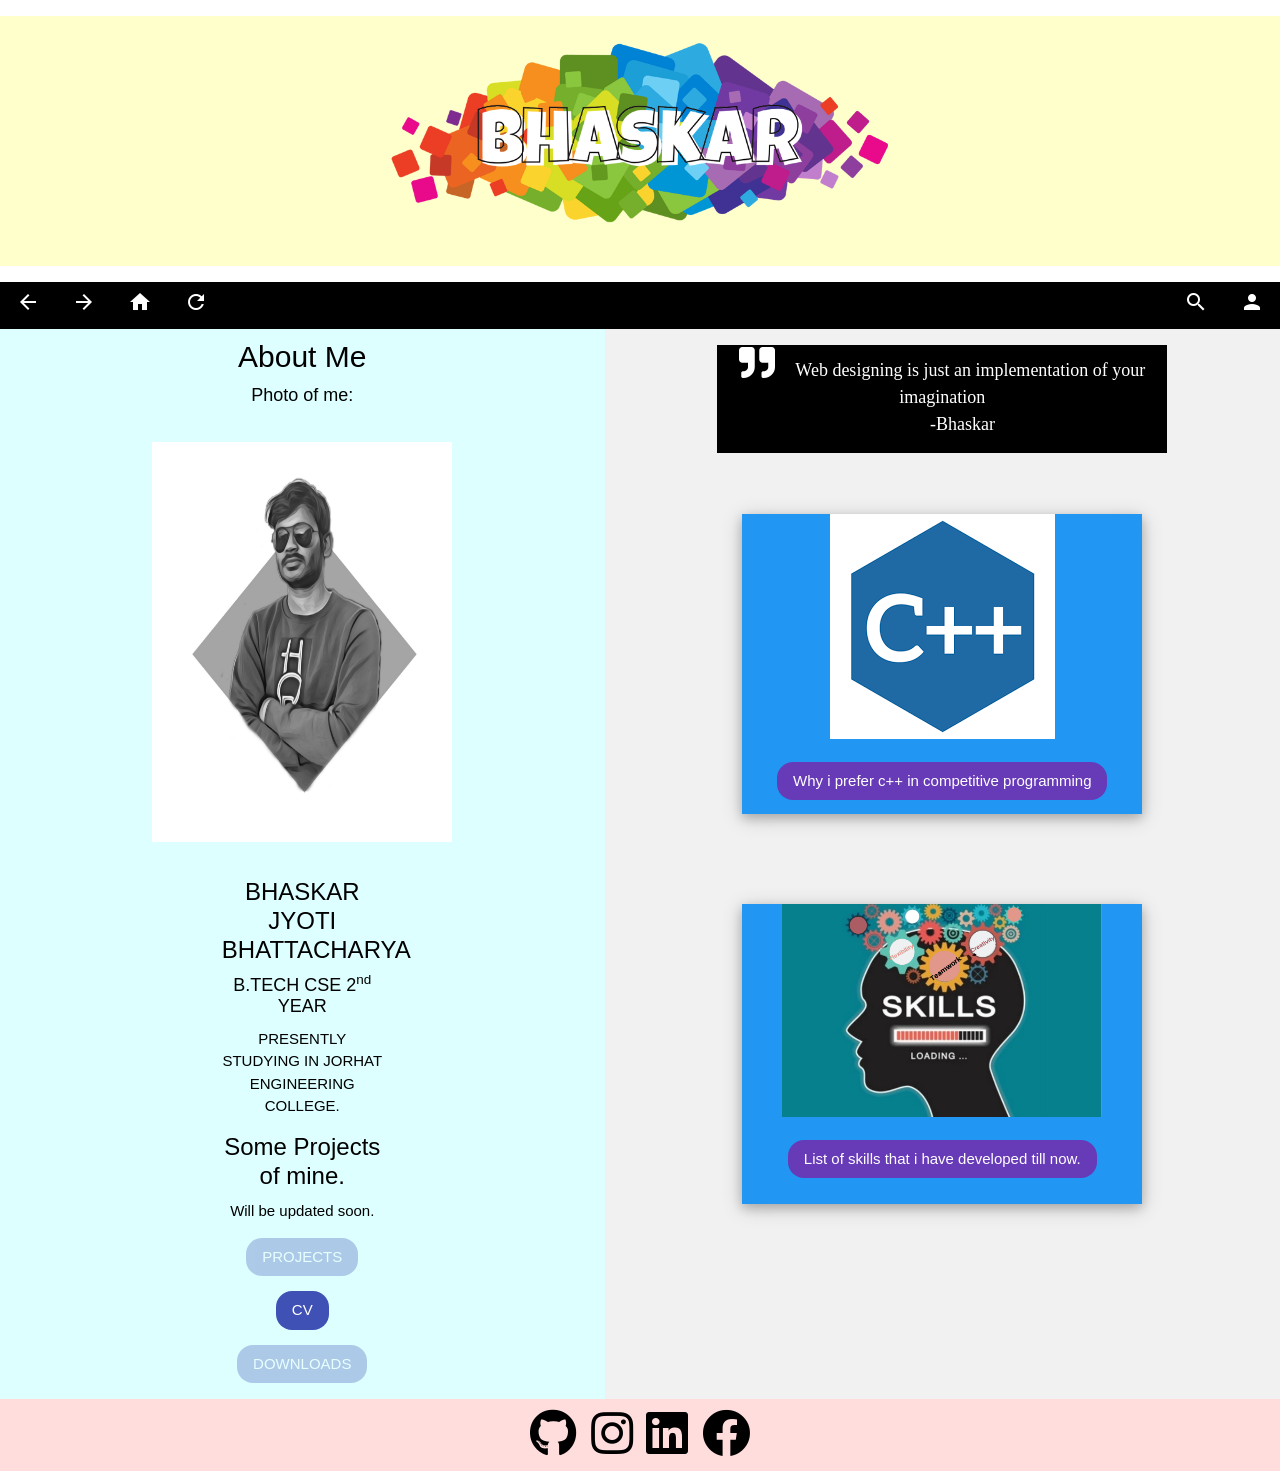
<file: index.html>
<!DOCTYPE html>
<html lang="en">
<head>
  <title>BHASKAR'S WEBPAGE</title>
  <meta charset="utf-8">
  <meta name="viewport" content="width=device-width, initial-scale=1">
  <link rel="stylesheet" href="https://maxcdn.bootstrapcdn.com/bootstrap/4.4.1/css/bootstrap.min.css">
  <link rel="stylesheet" href="https://www.w3schools.com/w3css/4/w3.css">
  <link rel="stylesheet" href="https://cdnjs.cloudflare.com/ajax/libs/font-awesome/4.7.0/css/font-awesome.min.css">
  <link rel="stylesheet" href="https://use.fontawesome.com/releases/v5.8.1/css/all.css">
  <link rel="stylesheet" href="https://fonts.googleapis.com/icon?family=Material+Icons">
  <link rel="stylesheet" href="bhaskar.css">
  <script src="https://ajax.googleapis.com/ajax/libs/jquery/3.4.1/jquery.min.js"></script>
  <script src="https://cdnjs.cloudflare.com/ajax/libs/popper.js/1.16.0/umd/popper.min.js"></script>
  <script src="https://maxcdn.bootstrapcdn.com/bootstrap/4.4.1/js/bootstrap.min.js"></script>
  <style>
.mySlides {display:none;}
  </style>
</head>
<body>
<div class="w3-pale-yellow">
	<center> 
	<div class="w3-content w3-section" style="max-width:500px">
  <img class="mySlides" src="LOGO1.png" style="width:100%">
  <img class="mySlides" src="LOGO.png" style="width:110.5%">
  <img class="mySlides" src="LOGO2.png" style="width:76.7%">
</div>
  </center>
</div>	

 <div class="w3-bar w3-black" style="position:sticky" >
  <a href="#" class="w3-bar-item w3-button"><i class="material-icons">arrow_back</i></a>
  <a href="#" class="w3-bar-item w3-button w3-hide-small"><i class="material-icons">arrow_forward</i></a>
  <a href="#" class="w3-bar-item w3-button w3-hide-small"><i class="material-icons">home</i></a>
  <a href="#" class="w3-bar-item w3-button w3-hide-small w3-spin"><i class="material-icons">refresh</i></a>
  <a href="#" class="w3-right w3-bar-item w3-button w3-hide-small" ><i class="material-icons ">person</i></a>
  <a href="#" class="w3-right w3-bar-item w3-button w3-hide-small" ><i class="material-icons ">search</i></a>
  <a href="javascript:void(0)" class="w3-bar-item w3-button w3-right w3-hide-large w3-hide-medium" onclick="myFunction()">&#9776;</a>
</div>	

<div id="demo" class="w3-bar-block w3-black w3-hide w3-hide-large w3-hide-medium">
  <a href="#" class="w3-bar-item w3-button">Contact</a>
  <a href="#" class="w3-bar-item w3-button">About me</a>
  <a href="#" class="w3-bar-item w3-button">Refresh</a>
</div>
<div class="w3-cell-row">
  <div class="w3-container w3-pale-blue w3-cell w3-mobile">
  	<center>
    <div class="col-sm-4">
      <h2>About Me</h2>
      <h5>Photo of me:</h5>
      <br><br><br><br><br>
      <br><br><br><br><br>
      <div class="card">
    <div class="image-area">
		<div class="img-wrapper">
			<img src="photo.jpg" alt="bhaskar" width="300" height="300">
			<h2>BHASKAR</h2>
			<ul>
				<li><a href="https://github.com/bhaskar-web" target="_blank"><i class="fab fa-github"></i></a></li>
				<li><a href="https://www.instagram.com/bhaskar_bhatta_/" target="_blank"><i class="fab fa-instagram"></i></a></li>
				<li><a href="https://linkedin.com/in/bhaskar-jyoti-bhattacharya-0a820817b" target="_blank"><i class="fab fa-linkedin"></i></a></li>
				<li><a href="https://www.facebook.com/bhaskar.bhattacharya.961" target="_blank"><i class="fab fa-facebook"></i></a></li>
			</ul>
		</div>
	</div>
</div>
      <br><br><br><br><br>
      <br><br><br><br><br>
      <h3>BHASKAR JYOTI BHATTACHARYA</h3>
      <h5>B.TECH CSE 2<sup>nd</sup> YEAR</h5>
      <p>PRESENTLY STUDYING IN JORHAT ENGINEERING COLLEGE.</p>
      <h3>Some Projects of mine.</h3>
      <p>Will be updated soon.</p>
      <p><a class="w3-button w3-indigo w3-disabled w3-round-xlarge" href="#">PROJECTS</a></p>
   	  <p><a class="w3-button w3-indigo w3-ripple w3-round-xlarge" href="#">CV</a></p>
   	  <p><a class="w3-button w3-indigo w3-disabled w3-round-xlarge" href="#">DOWNLOADS</a></p>
    </div></center>
  </div>
  <div class="w3-container w3-light-grey w3-cell w3-mobile">
  <center>
   <div class="w3-panel w3-black" style="width:70%">
  <p class="w3-large w3-serif">
  <i class="fa fa-quote-right w3-xxlarge w3-margin-right"></i>
  Web designing is just an implementation of your imagination<br>&nbsp  &nbsp &nbsp &nbsp  &nbsp-Bhaskar</p>
</div><br><br>
	<div class="w3-hover-shadow">
	<div class="w3-card-4 w3-hover-shadow w3-blue">
  <img src="images.png" alt="C++" > <br><br>
  <div class="w3-container w3-center ">
  	<button class="w3-button w3-deep-purple w3-round-xlarge w3-hover-black" onclick="document.getElementById('id01').style.display='block'">Why i prefer c++ in competitive programming</button>
  </div>
</div> 	
	</div><br><br><br><br>
	<div class="w3-hover-shadow">
	<div class="w3-card-4 w3-hover-shadow w3-blue">
  <img src="skills.png" alt="skills" style="width: 80%"><br><br>
  <div class="w3-container w3-center ">
  	<button class="w3-button w3-deep-purple w3-round-xlarge w3-hover-black" onclick="document.getElementById('id02').style.display='block'">List of skills that i have developed till now.</button>
  </div>
</div> 	
	</div>
</center>
</div></div>
<div class="w3-container w3-pale-red">
	<div class="w3-xxxlarge">
		<center>
			<a href="https://github.com/bhaskar-web" target="_blank"><i class="fab fa-github"></i></a>
			<a href="https://www.instagram.com/bhaskar_bhatta_/" target="_blank"><i class="fab fa-instagram"></i></a>
			<a href="https://linkedin.com/in/bhaskar-jyoti-bhattacharya-0a820817b" target="_blank"><i class="fab fa-linkedin"></i></a>
			<a href="https://www.facebook.com/bhaskar.bhattacharya.961" target="_blank"><i class="fab fa-facebook"></i></a>
		</center>
	</div>
</div>
<div id="id01" class="w3-modal">
    <div class="w3-modal-content w3-card-4">
      <header class="w3-container w3-teal"> 
        <span onclick="document.getElementById('id01').style.display='none'" 
        class="w3-button w3-display-topright">&times;</span>
        <h2>C++ for competitive programming</h2>
      </header>
      <div class="w3-container">
         <p>I prefer C++ because of its robust STL. Many usefull functionalities are available here.And i have been using c++ for more than 2 years.I think it's a matter of personal choice.In compititive programming the algorithm matters not the language used.Many prefer python over C++ because the programs can be written within a few lines. Both c++ and python have it's own advantage and disadvantage.I recommend you all to stick to one language and utilize all its features in competitive programming. </p>
      </div>
      <footer class="w3-container w3-teal">
        <p>Thanks for visiting here.Happy coding.</p>
      </footer>
    </div>
  </div>
  <div id="id02" class="w3-modal">
    <div class="w3-modal-content w3-card-4">
      <header class="w3-container w3-teal"> 
        <span onclick="document.getElementById('id02').style.display='none'" 
        class="w3-button w3-display-topright">&times;</span>
        <h2>SKILLS THAT I HAVE DEVELOPED</h2>
      </header>
      <div class="w3-container">
         <p>Not interested in telling you.</p>
      </div>
      <footer class="w3-container w3-teal">
        <p>Thanks for visiting here.Happy coding.</p>
      </footer>
    </div>
  </div>
</div>
<script>
var myIndex = 0;
carousel();

function carousel() {
  var i;
  var x = document.getElementsByClassName("mySlides");
  for (i = 0; i < x.length; i++) {
    x[i].style.display = "none";  
  }
  myIndex++;
  if (myIndex > x.length) {myIndex = 1}    
  x[myIndex-1].style.display = "block";  
  setTimeout(carousel, 2000); // Change image every 2 seconds
}
</script>
<script>
function myFunction() {
  var x = document.getElementById("demo");
  if (x.className.indexOf("w3-show") == -1) {
    x.className += " w3-show";
  } else { 
    x.className = x.className.replace(" w3-show", "");
  }
}
</script>
<script>

var modal = document.getElementById('id01');
window.onclick = function(event) {
  if (event.target == modal) {
    modal.style.display = "none";
  }
}
</script>
</body>
</html>
</file>
<file: bhaskar.css>
.image-area
{
	top: 50%;
	left: 50%;
	transform: translate(-50%, -50%);
	position: absolute;
}
.w3-hover-shadow
{
	width: 400px;
	height: 300px;
}
.img-wrapper
{
	width: 300px;
	height: 400px;
	position: relative;
	overflow: hidden;
}
.

.img-wrapper:before
{
	content: '';
	position: absolute;
	top: 0;
	left: 180%;
	height: 100%;
	width: 100%;
	background: rgba(255,255,255,.3);
	z-index: 1;
	transform: skew(45deg);
	transition: .5s;
}

.img-wrapper:hover:before
{
	left: -180%;
}

.img-wrapper img
{
	height: 400px;
	width: 300px;
	filter: grayscale(100%);
	transition: 2s;
}
.img-wrapper:hover img
{
	filter: grayscale(0%);
	transform: scale(1.1);
}

.img-wrapper h2
{
	background: tomato;
	font-family: Poppins;
	color: #fff;
	text-align: center;
	text-transform: uppercase;
	margin: 0;
	padding: 10px 0;
	position: absolute;
	bottom: 0;
	width: 100%;
	transform: perspective(400px) rotateY(90deg);
	transform-origin: right;
	transition: 1s;
}

.img-wrapper:hover h2
{
	transform: perspective(400px) rotateY(0deg);
}

.img-wrapper ul
{
	position: absolute;
	top: 0;
	left: 0;
	margin: 0;
	padding: 0;
	list-style: none;
	background: rgba(255,255,255,0);
}

.img-wrapper ul li
{
	background: #333;
	height: 40px;
	width: 40px;
	text-align: center;
	line-height: 40px;
	transform: perspective(800px) rotateY(90deg);
	transition: .5s;
	transform-origin: left;
}

.img-wrapper:hover ul li
{
	transform: perspective(800px) rotateY(0deg);
}

.img-wrapper:hover ul li:nth-child(1)
{
	transition-delay: .2s;
}

.img-wrapper:hover ul li:nth-child(2)
{
	transition-delay: .6s;
}

.img-wrapper:hover ul li:nth-child(3)
{
	transition-delay: .8s;
}

.img-wrapper:hover ul li:nth-child(4)
{
	transition-delay: 1s;
}

.img-wrapper ul li a
{
	color: tomato;
	background: rgba(255,255,255,0);
}

.img-wrapper ul li i
{
	color: tomato;
	background: rgba(255,255,255,0);
}

.img-wrapper ul li i:hover
{
	color: #fff;
	background: rgba(255,255,255,0);
}
</file>
